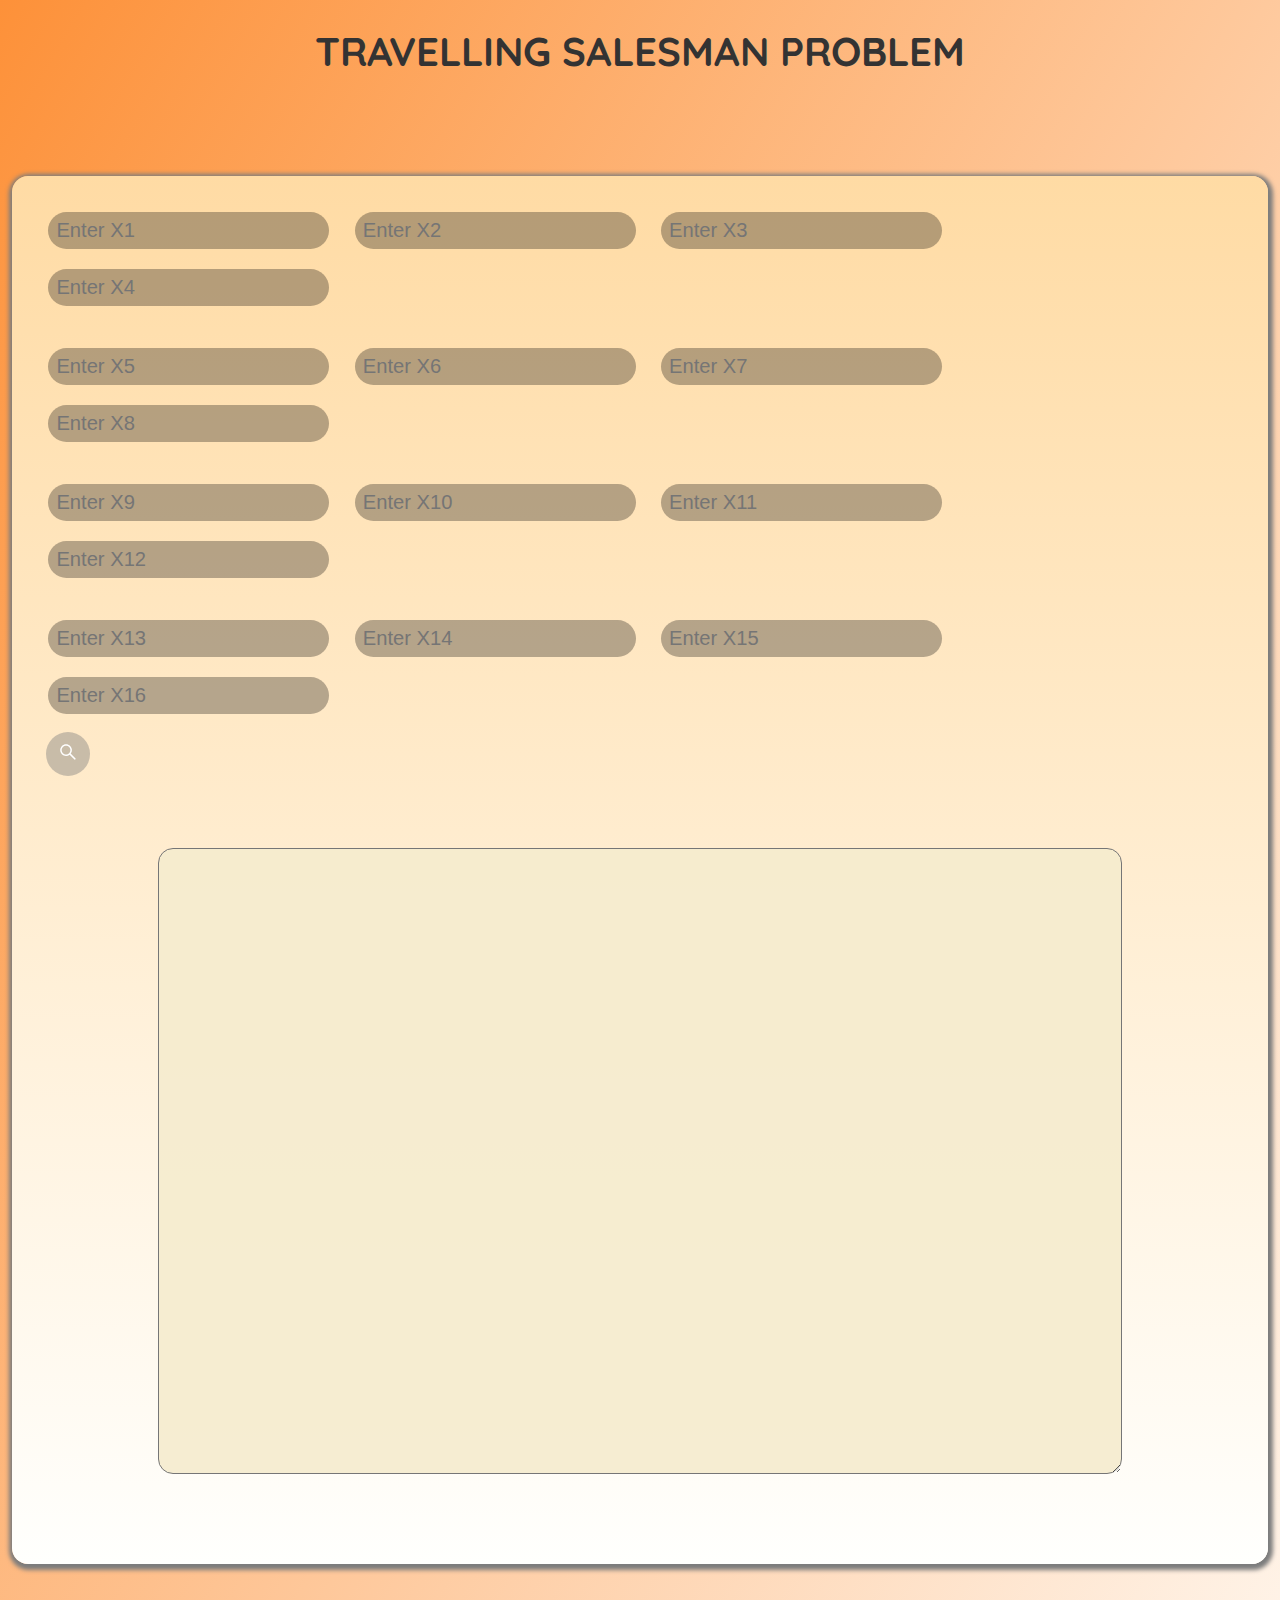
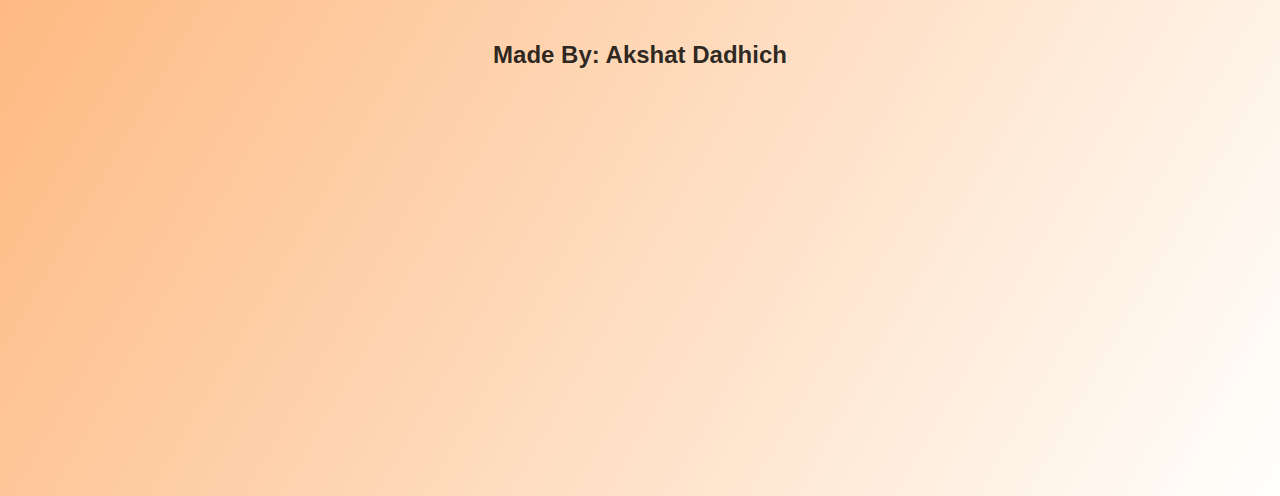
<file: TSPCalculator/calculator.html>
<!DOCTYPE html>
<html lang="en">
  <head>
    <meta charset="UTF-8" />
    <meta http-equiv="X-UA-Compatible" content="IE=edge" />
    <meta name="viewport" content="width=device-width, initial-scale=1.0" />
    <title>Travelling Salesman Problem</title>
    <link
      href="https://fonts.googleapis.com/css2?family=Oleo+Script:wght@700&display=swap"
      rel="stylesheet"
    />
    <link
      href="https://fonts.googleapis.com/css2?family=Raleway:wght@700&family=Oleo+Script:wght@700&family=Quicksand:wght@300;500&display=swap"
      rel="stylesheet"
    />
    <link rel="stylesheet" href="style.css" />
    <script src="index.js"></script>
  </head>

  <body>
    <header>
      <h1><a href="index.html">Travelling Salesman Problem</a></h1>
    </header>
    <div class="mainbox" id="mainbox">
      <div class="search">
        <div class="box">
          <input type="text" class="Text" id="X1" placeholder="Enter X1" />
          <input type="text" class="Text" id="X2" placeholder="Enter X2" />
          <input type="text" class="Text" id="X3" placeholder="Enter X3" />
          <input type="text" class="Text" id="X4" placeholder="Enter X4" />
          <br />
          <br />
          <input type="text" class="Text" id="X5" placeholder="Enter X5" />
          <input type="text" class="Text" id="X6" placeholder="Enter X6" />
          <input type="text" class="Text" id="X7" placeholder="Enter X7" />
          <input type="text" class="Text" id="X8" placeholder="Enter X8" />
          <br />
          <br />
          <input type="text" class="Text" id="X9" placeholder="Enter X9" />
          <input type="text" class="Text" id="X10" placeholder="Enter X10" />
          <input type="text" class="Text" id="X11" placeholder="Enter X11" />
          <input type="text" class="Text" id="X12" placeholder="Enter X12" />
          <br />
          <br />
          <input type="text" class="Text" id="X13" placeholder="Enter X13" />
          <input type="text" class="Text" id="X14" placeholder="Enter X14" />
          <input type="text" class="Text" id="X15" placeholder="Enter X15" />
          <input type="text" class="Text" id="X16" placeholder="Enter X16" />
          <br />

          <button class="searchbutton" onclick="search()">
            <svg
              stroke="currentColor"
              fill="currentColor"
              stroke-width="0"
              viewBox="0 0 1024 1024"
              height="1.5em"
              width="1.5em"
              xmlns="http://www.w3.org/2000/svg"
            >
              <path
                d="M909.6 854.5L649.9 594.8C690.2 542.7 712 479 712 412c0-80.2-31.3-155.4-87.9-212.1-56.6-56.7-132-87.9-212.1-87.9s-155.5 31.3-212.1 87.9C143.2 256.5 112 331.8 112 412c0 80.1 31.3 155.5 87.9 212.1C256.5 680.8 331.8 712 412 712c67 0 130.6-21.8 182.7-62l259.7 259.6a8.2 8.2 0 0 0 11.6 0l43.6-43.5a8.2 8.2 0 0 0 0-11.6zM570.4 570.4C528 612.7 471.8 636 412 636s-116-23.3-158.4-65.6C211.3 528 188 471.8 188 412s23.3-116.1 65.6-158.4C296 211.3 352.2 188 412 188s116.1 23.2 158.4 65.6S636 352.2 636 412s-23.3 116.1-65.6 158.4z"
              ></path>
            </svg>
          </button>
        </div>

        <textarea
          name=""
          class="outputwindow"
          id="outputbox"
          cols="90"
          rows="30"
        ></textarea>

      </div>
    </div>
    <footer>
      <div class="footer">
        <h2>Made By: Akshat Dadhich</h2>
      </div>
    </footer>
  </body>
</html>
</file>
<file: TSPCalculator/style.css>
header h1 {
  text-align: center;
  padding: 0;
  font-size: 3vw;
  color: #ffff;
}
header h1 a {
  font-family: "Quicksand", sans-serif;
  text-transform: uppercase;
  text-align: center;
  font-size: 2.5rem;
  color: rgb(51, 51, 51);
}

header a {
  text-decoration: none;
}

body {
  justify-content: center;
  align-items: center;
  height: 230vh;
  margin: 0;
  font-family: "Open Sans", sans-serif;
  font-size: 90%;
  background: linear-gradient(-60deg, rgb(277, 255, 253), rgb(253, 145, 57));
  width: 100%;
}

.intro {
  background: linear-gradient(0deg, rgb(277, 255, 253), rgb(255, 219, 164));
  color: rgb(75, 75, 74);
  padding: 26px;
  border-radius: 15px;
  max-width: 94vw;
  margin-right: auto;
  margin-left: auto;
  margin-top: 100px;
  box-shadow: 1px 2px 4px 4px rgb(124, 124, 124);
  font-size: 1.375rem;
}

.intro img {
  height: 20rem;
  margin: 6rem 0;
  display: block;
  object-fit: contain;
  max-width: 100%;
  width: 100%;
}

.intro ul {
  display: flex;
  margin-bottom: 2rem;
  justify-content: left;
}

.intro li {
  list-style: none;
  margin-top: 12rem;
  margin-left: 3rem;
  background-color: rgb(252, 159, 84);
  border-radius: 1.5rem;
  padding: 0.5rem 0;
}

.intro a {
  text-decoration: none;
  padding: 1rem;
  font-size: 110%;
}

#wikibtn {
  background-color: rgb(255, 222, 173);
}
#wikibtn a {
  color: rgb(253, 126, 22);
}

#calcbtn {
  background-color: rgb(253, 145, 57);
}

#calcbtn a {
  color: rgb(252, 227, 191);
}

.mainbox {
  background: linear-gradient(0deg, rgb(277, 255, 253), rgb(255, 219, 164));
  color: white;
  padding: 1.625rem;
  border-radius: 1rem;
  max-width: 94vw;
  margin-right: auto;
  margin-left: auto;
  margin-top: 6.25rem;
  box-shadow: 1px 2px 4px 4px rgb(124, 124, 124);
}

.search {
  display: flex;
  align-items: center;
  justify-content: center;
  display: flex;
  justify-content: center;
  align-items: center;
  flex-direction: column;
}

button {
  margin: 8px;
  border-radius: 50%;
  border: none;
  height: 2.125rem;
  width: 2.125rem;
  outline: none;
  background: #7c7c7c6b;
  color: rgb(255, 255, 255);
  cursor: pointer;
  transition: 0.2s ease-in-out;
}

button:hover {
  background: #7c7c7c8b;
}

.Text {
  border: none;
  outline: none;
  padding: 0.438rem 0.5rem;
  border-radius: 1.5rem;
  background: #0303034b;
  color: rgba(255, 255, 255, 0.836);
  font-family: inherit;
  font-size: 105%;
  margin: 10px;
}

.outputbox {
  justify-content: center;
  padding: 0;
  height: 5px;
  width: 60%;
  overflow: scroll;
  border-radius: 15%;
  background-color: #666;
  color: aliceblue;
}

@media only screen and (min-width: 768px) {
  body {
    font-size: 120%;
  }

  button {
    height: 44px;
    width: 44px;
  }
}

@media (max-width: 48rem) {
  .intro a {
    font-size: 0.9rem;
    padding: 10px;
  }

  .intro ul {
    justify-content: left;
    padding:0;
  }

  .intro li {
    padding-top: 2px;
  }

  #calcbtn {
    margin-left: 1rem;
  }
  
  #wikibtn{
    margin-left: -0.5rem;
  }
  header h1 a {
    font-size: 2rem;
  }
}
.outputwindow {
  margin: 5vw;
  height: 30vw;
  width: 60%;
  overflow: scroll;
  border-radius: 15px;
  background-color: rgba(245, 235, 206, 0.918);
  color: rgb(41, 41, 41);
  display: flex;
  justify-content: center;
  align-items: center;
  padding: 10%;
  font-size: x-large;
  color: rgb(75, 75, 74);
}

.footer {
  justify-content: center;
  align-items: center;
  text-align: center;
  margin-top: 6%;
}
.footer h2 {
  color: rgba(0, 0, 0, 0.836);
  font-size: 24px;
}
</file>
